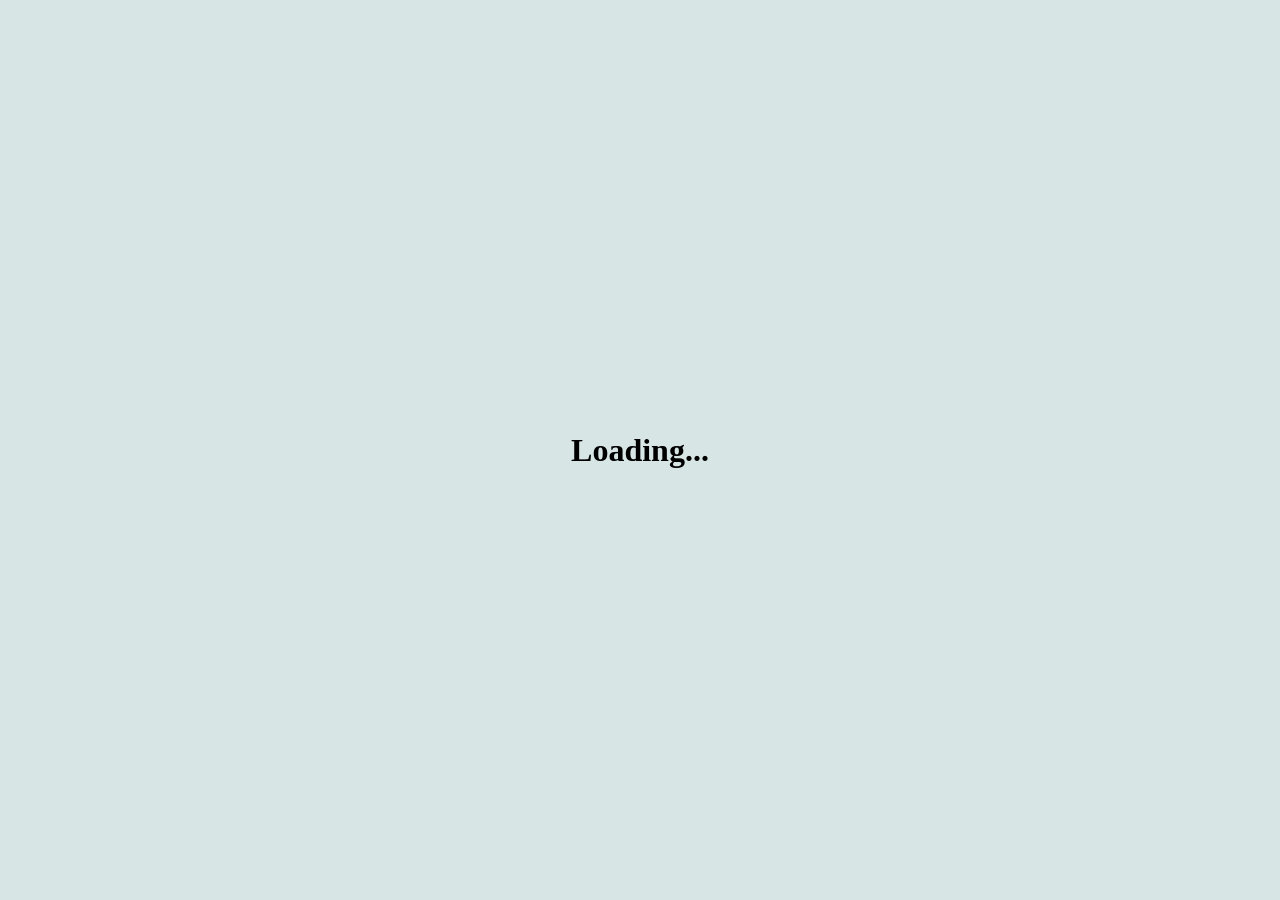
<file: index.html>
<!DOCTYPE html>
<html lang="en">
<head>
    <title>Bento Chatbot</title>

    <!-- Recommended meta tags -->
    <meta charset="UTF-8">
    <meta name="viewport" content="width=device-width,initial-scale=1.0">

    <!-- PyScript CSS -->
    <link rel="stylesheet" href="https://pyscript.net/releases/2024.5.2/core.css">
    <link rel="stylesheet" href="./css/style.css">

    <!-- This script tag bootstraps PyScript -->
    <script defer type="module" src="https://pyscript.net/releases/2024.5.2/core.js"></script>
    
    <style>
        #loading {outline: none; border: none; background: transparent}
    </style>
    <script type="module">
        const loading = document.getElementById('loading');
        addEventListener('py:ready', () => loading.close());
        loading.showModal();
    </script>
    
</head>
<body>
    <dialog id="loading">
        <h1>Loading...</h1>
    </dialog>

    <!-- Displaying all cases upon initialization  -->
    <script type="py" src="./archive/app.py" config="./pyscript.json" class="py-0" style="display:none"></script>
    
</body>

</html>
</file>
<file: css/style.css>
head {
    background-color: azure;
}

body {
    background-color: azure;
}
table {
	border-collapse: collapse;
    font-family: Tahoma, Geneva, sans-serif;
}
table td {
	padding: 15px;
}
table thead td {
	background-color: #54585d;
	color: #ffffff;
	font-weight: bold;
	font-size: 10px;
	border: 1px solid #54585d;
}
table tbody td {
	color: #636363;
	border: 1px solid #dddfe1;
}
table tbody tr {
	background-color: #f9fafb;
}
table tbody tr:nth-child(odd) {
	background-color: #ffffff;
}
</file>
